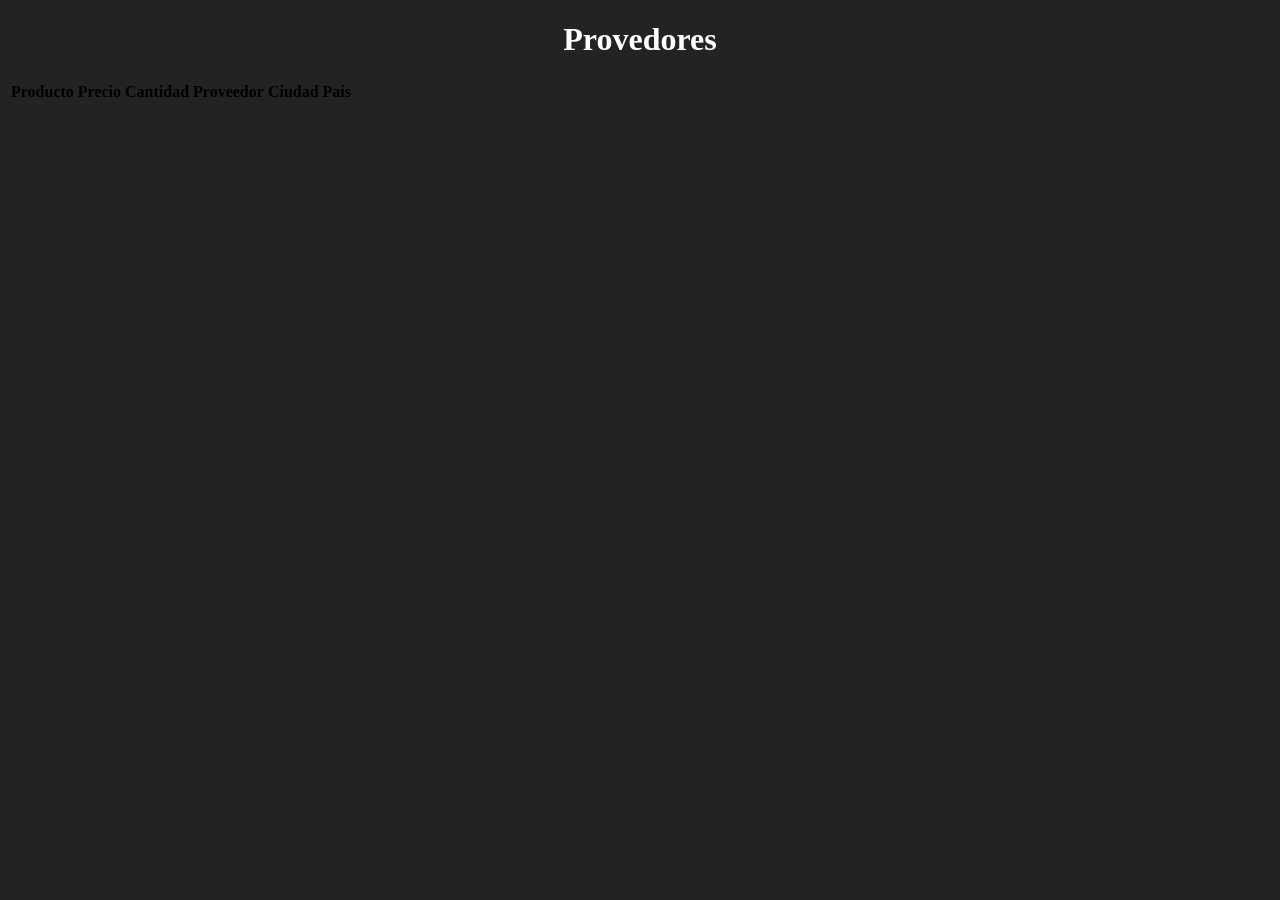
<file: PCAlmacenProject/src/main/resources/templates/index.html>
<!DOCTYPE html>
<html lang="en">
<head>
	<meta charset="UTF-8">
	<title>Productos por proveedor</title>
	<link rel="stylesheet" th:href="@{/css/style.css}" />
</head>
<body style="background-color: rgb(35,35,35)">
	<div class="tg-wrap">
		<h1 style="color: rgb(255,255,255); text-align: center">Provedores</h1>
	</div>
	<div class="tg-wrap">
		<table class="tg">
			<tr>
				<th class="tg-baqh">Producto</th>
				<th class="tg-baqh">Precio</th>
				<th class="tg-baqh">Cantidad</th>
				<th class="tg-baqh">Proveedor</th>
				<th class="tg-baqh">Ciudad</th>
				<th class="tg-baqh">País</th>
			</tr>
			<tr th:each="producto: ${productos}">
				<td class="tg-0lax" th:text="${producto.nombre}"/>
				<td class="tg-0lax" th:text="${producto.precio}"/>
				<td class="tg-0lax" th:text="${producto.cantidad}"/>
				<td class="tg-0lax" th:text="${producto.proveedor.nombreProveedor}"/>
				<td class="tg-0lax" th:text="${producto.proveedor.ciudad}"/>
				<td class="tg-0lax" th:text="${producto.proveedor.pais}"/>
			</tr>
		</table>
	</div>
</body>
</html>
</file>
